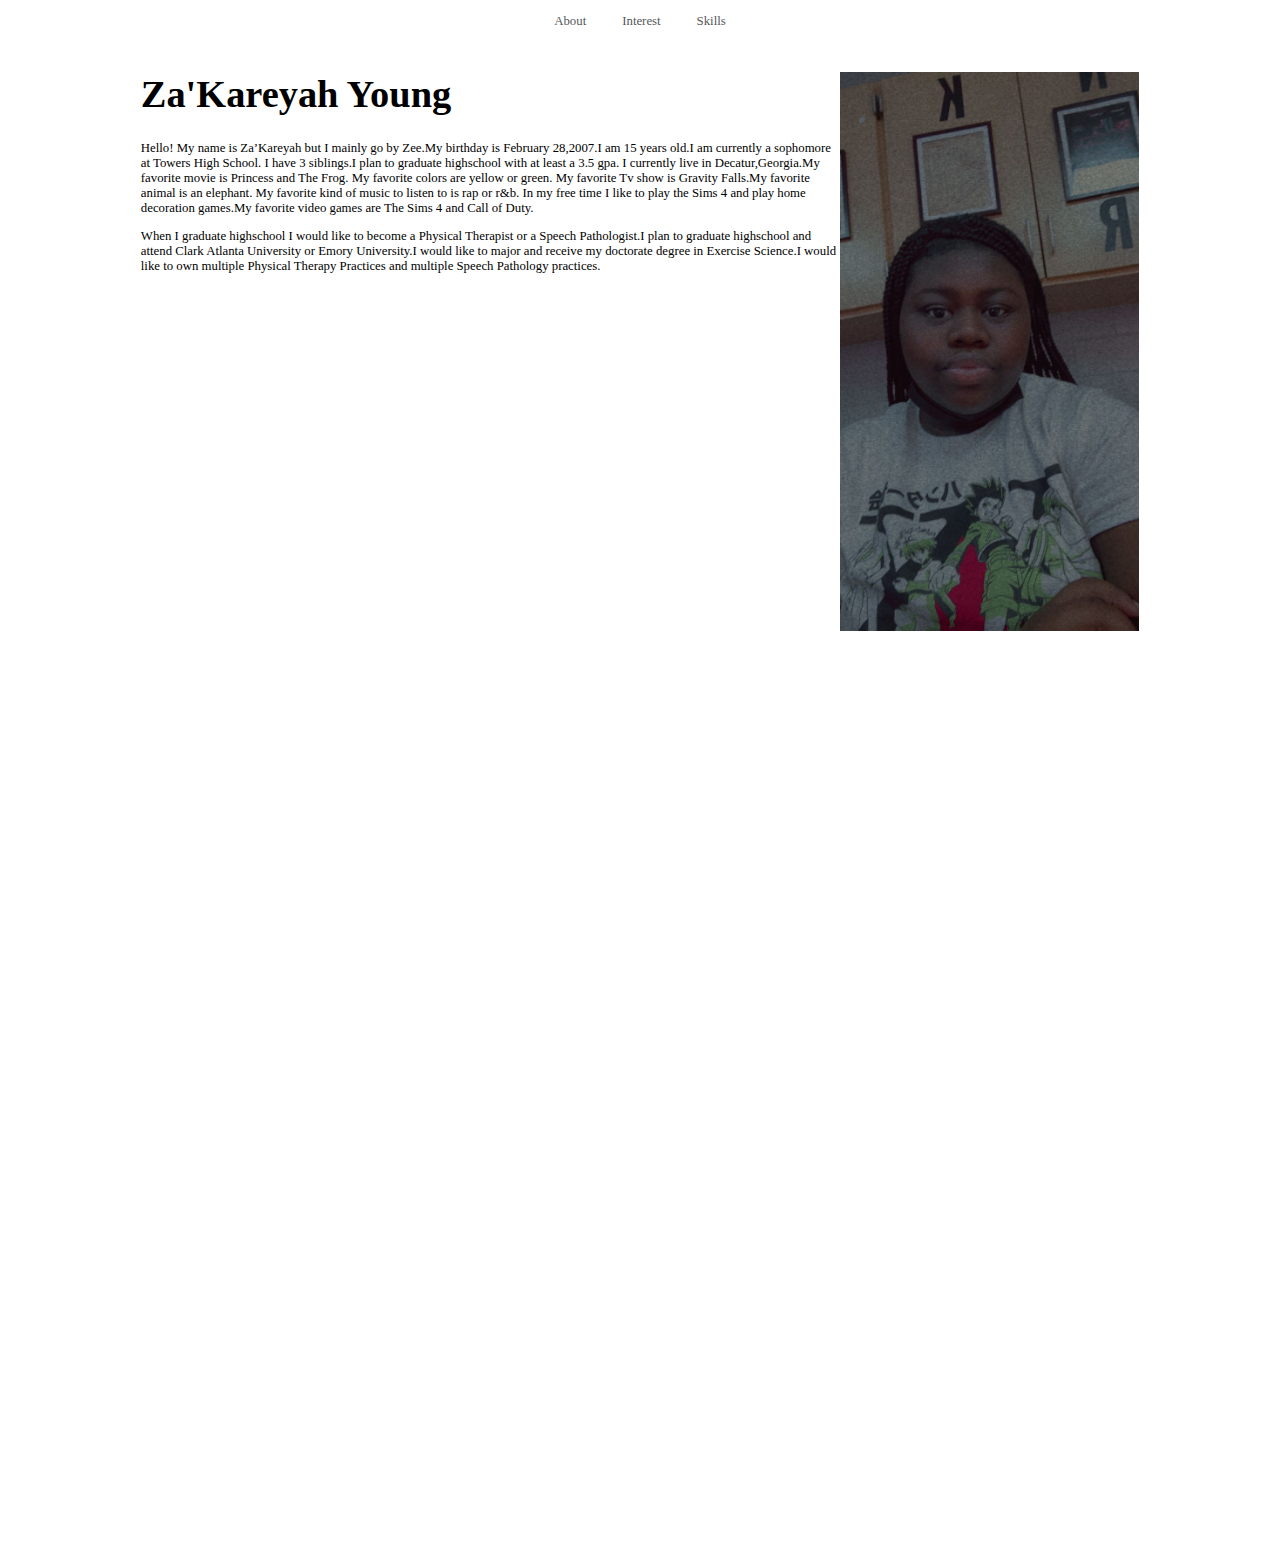
<file: index.html>
<!DOCTYPE html>
<html lang="en-US">
  <head>
    <meta name="viewport" content="width=device-width, initial-scale=1.0"> 
    <link rel="stylesheet" href="css/style.css">
  </head>
  <body>
  <div class="navbar">
    <li><a href="./">About</a></li>
    <li><a href="html/Interest">Interest</a></li>
    <li><a href="html/Skills">Skills</a></li>
  </div>
  <div class="main">
    <div class="clearfix">
      <img class="img1" src="Za'Kareyahpic.jpg" alt="A picture of Za'Kareyah" width="30%">
      <h1>Za'Kareyah Young</h1>
      <p>
      Hello! My name is Za’Kareyah but I mainly go by Zee.My birthday is February 28,2007.I am 15 years old.I am currently a sophomore at Towers High School. 
    I have 3 siblings.I plan to graduate highschool with at least a 3.5 gpa. I currently live  in Decatur,Georgia.My favorite movie is Princess and The Frog. 
    My favorite colors are yellow or green. My favorite Tv show is Gravity Falls.My favorite animal is an elephant. My favorite kind of music to listen to is 
    rap or r&b. In my free time I like to play the Sims 4 and play home decoration games.My favorite video games are The Sims 4 and Call of Duty.
      </p>
      <p>
       When I graduate highschool I would like to become a Physical Therapist or a Speech Pathologist.I plan to graduate highschool and attend Clark Atlanta 
    University or Emory University.I would like to major and receive my doctorate degree in Exercise Science.I would like to own multiple Physical Therapy 
    Practices and multiple Speech Pathology practices.
      </p>
    </div>
    </body>
</html>
</file>
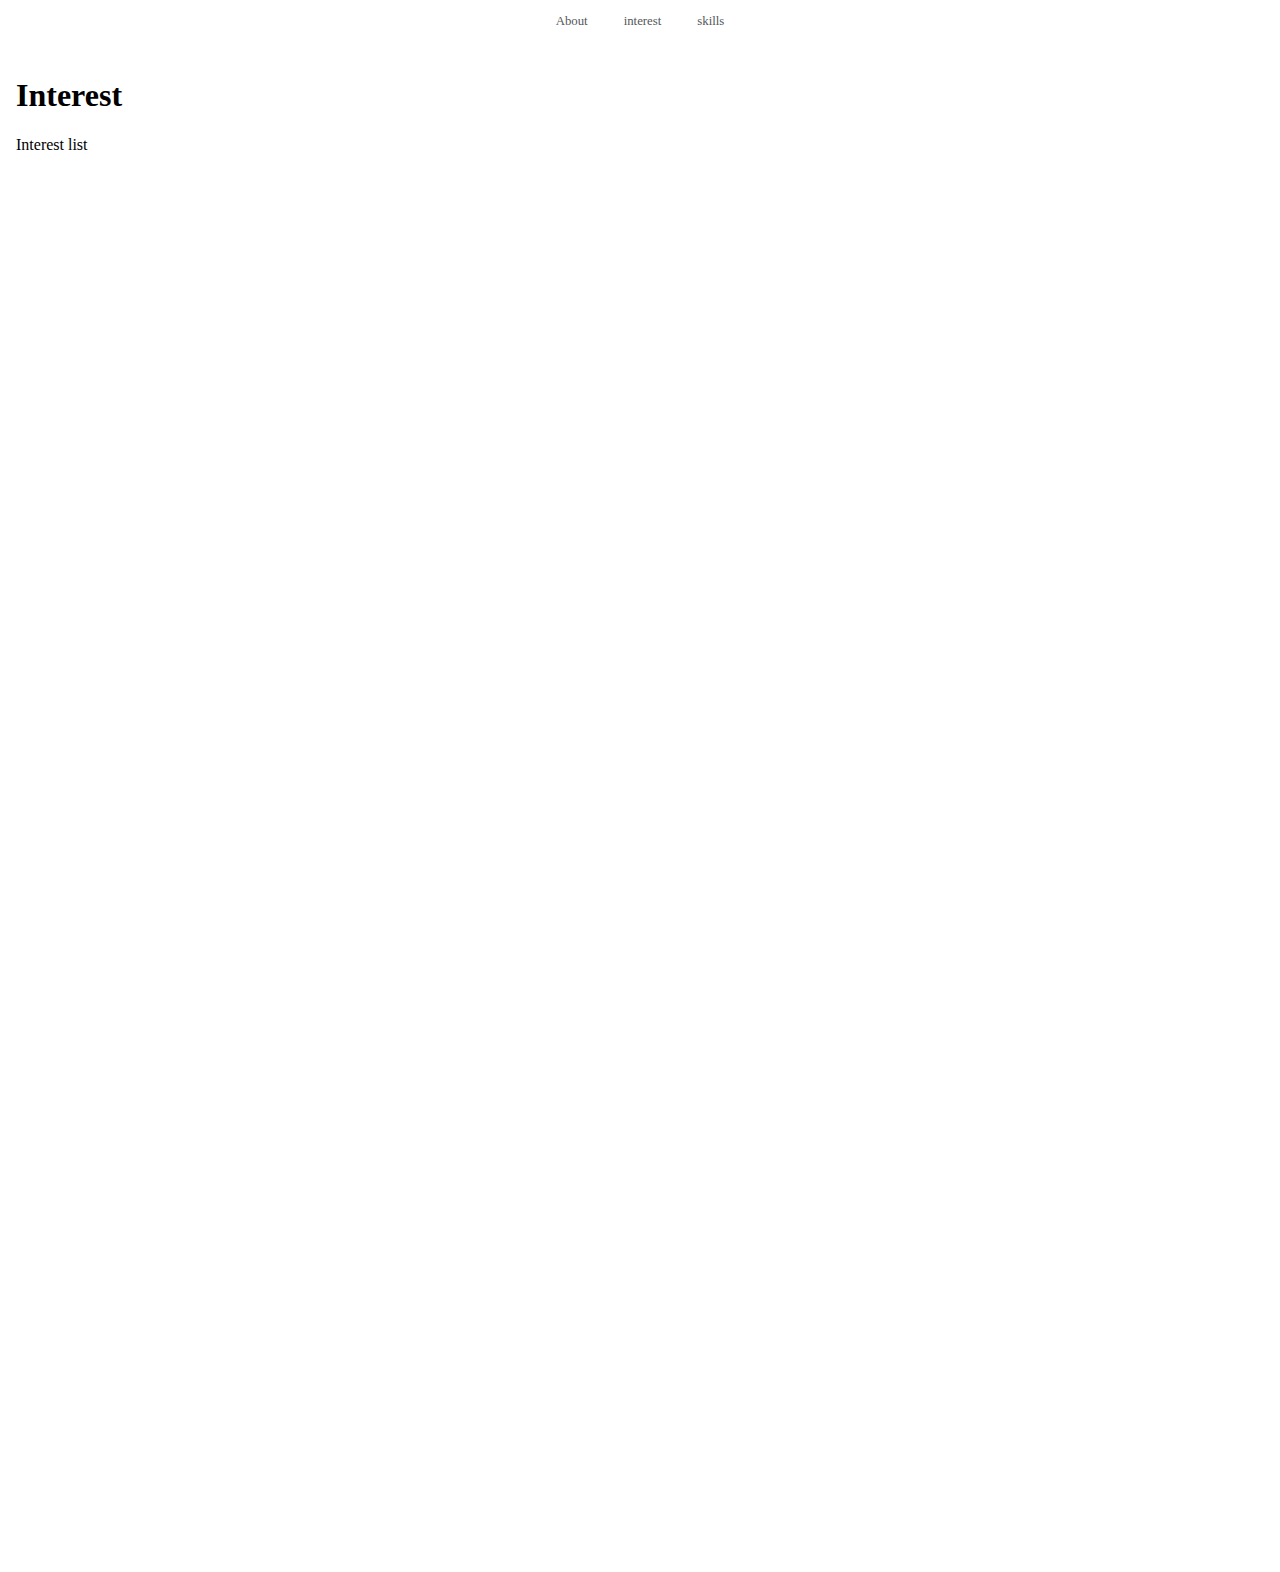
<file: html/interest.html>
<html lang="en-US">
  <head>
    <link rel="stylesheet" href="../css/style.css">
  </head>
  <body>
  <div class="navbar">
    <li><a href="../">About</a></li>
    <li><a href="./Interest">interest</a></li>
    <li><a href="./Skills">skills</a></li>
  </div>
  <hr width=80%>
  <div class="main">
    <h1>Interest</h1>
    <p>Interest list</p> 
      
</html>
</file>
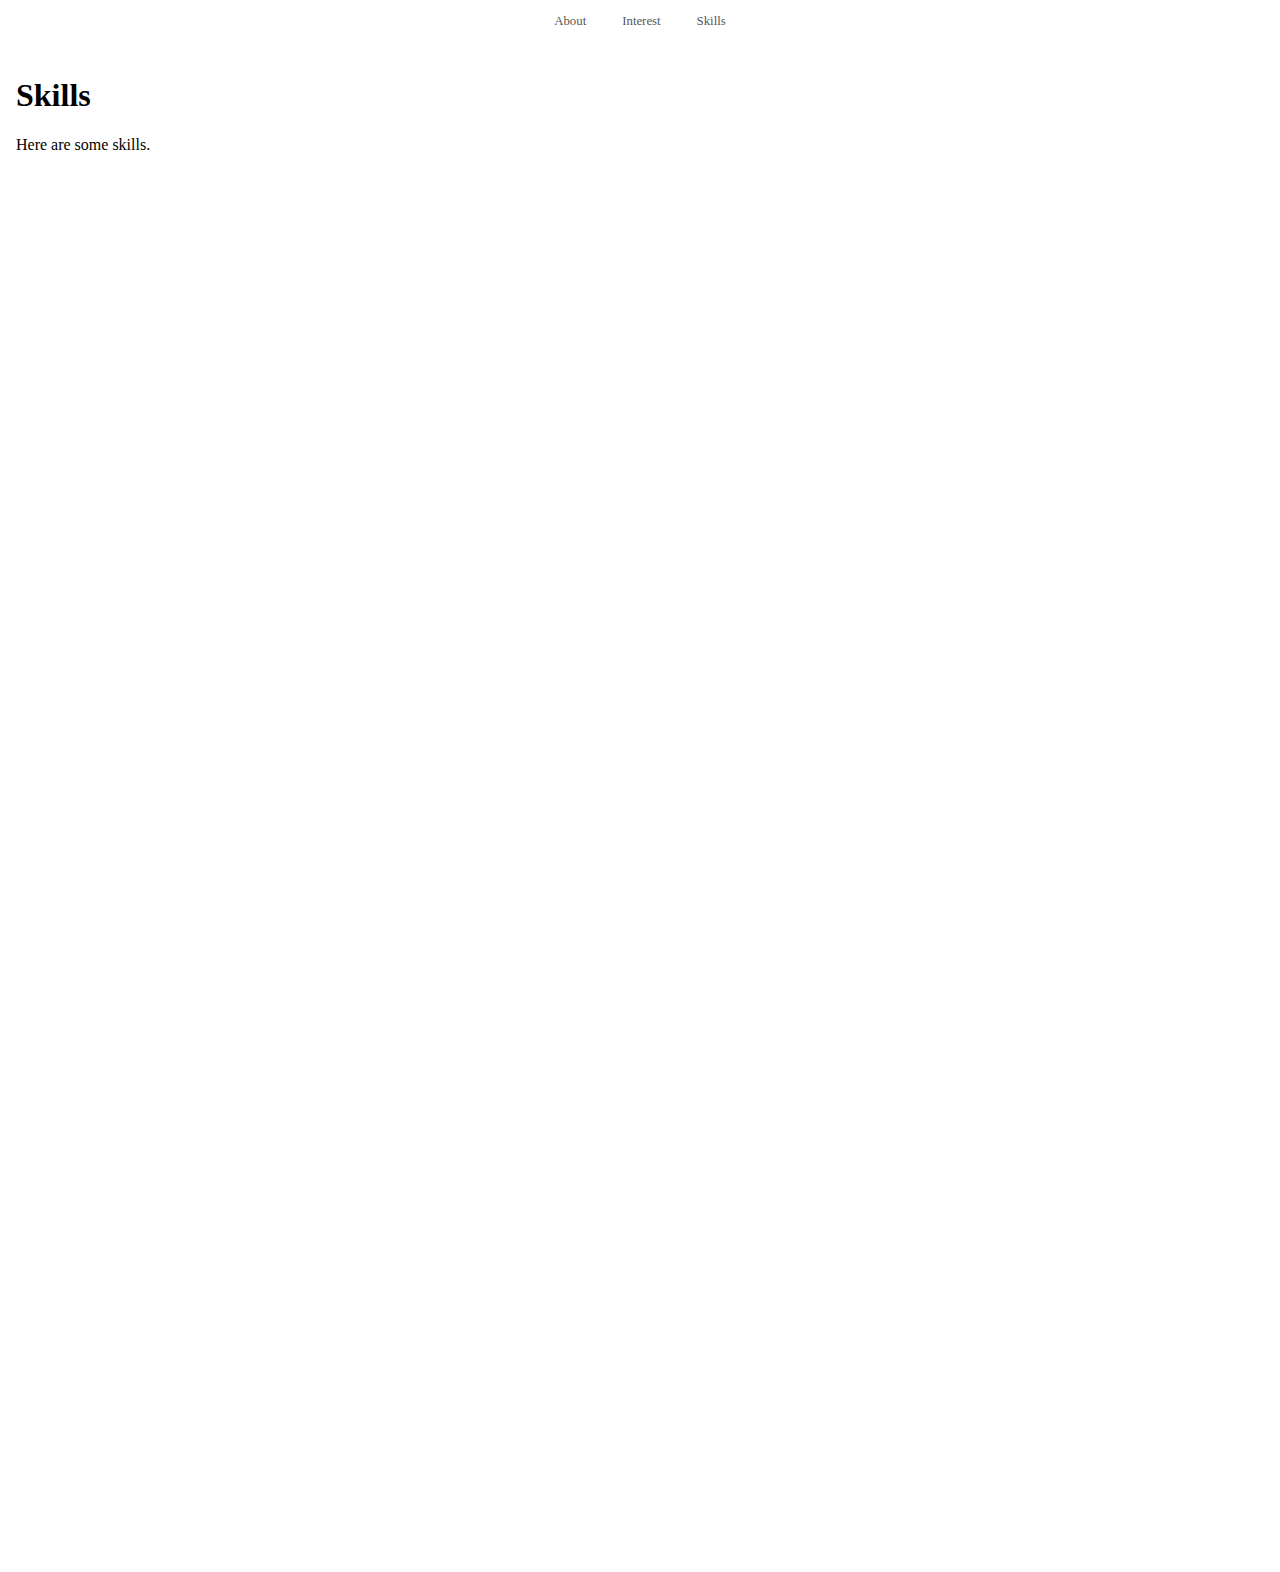
<file: html/skills.html>
<html lang="en-US">
  <head>
    <link rel="stylesheet" href="../css/style.css">
  </head>
  <body>
  <div class="navbar">
    <li><a href="../">About</a></li>
    <li><a href="./interest">Interest</a></li>
    <li><a href="./skills">Skills</a></li>
  </div>
  <hr width=80%>
  <div class="main">
    <h1>Skills</h1>
    <p>Here are some skills.</p>
      
</html>
</file>
<file: css/style.css>
body {margin:0;}

.navbar {
  overflow: hidden;
  position: fixed;
  top: 0;
  color: #FFFFFF;
  background-color: #FFFFFF;
  width: 100%;
  list-style: none;
  margin: auto;
  padding:0;
  text-align:center;
}

.navbar a {
  display: inline-block;
  color: #54585A;
  text-align: center;
  padding: 14px 16px 4px;
  text-decoration: none;
  font-size: 1vw;
}

.navbar a:active {
  color: black;
}

.navbar li {
  display:inline;
}

.navbar a:hover {
  color: black;
}

.main {
  padding: 16px;
  margin-top: 30px;
  height: 1500px;
}

.img1 {
  float: right;
}

.clearfix {
  width: 80%;
  margin: auto;
}

.clearfix::after {
  content: "";
  clear: both;
  display: table;
}

.clearfix h1 {
  font-size:3vw
}

.clearfix p {
  font-size:1vw
}
</file>
